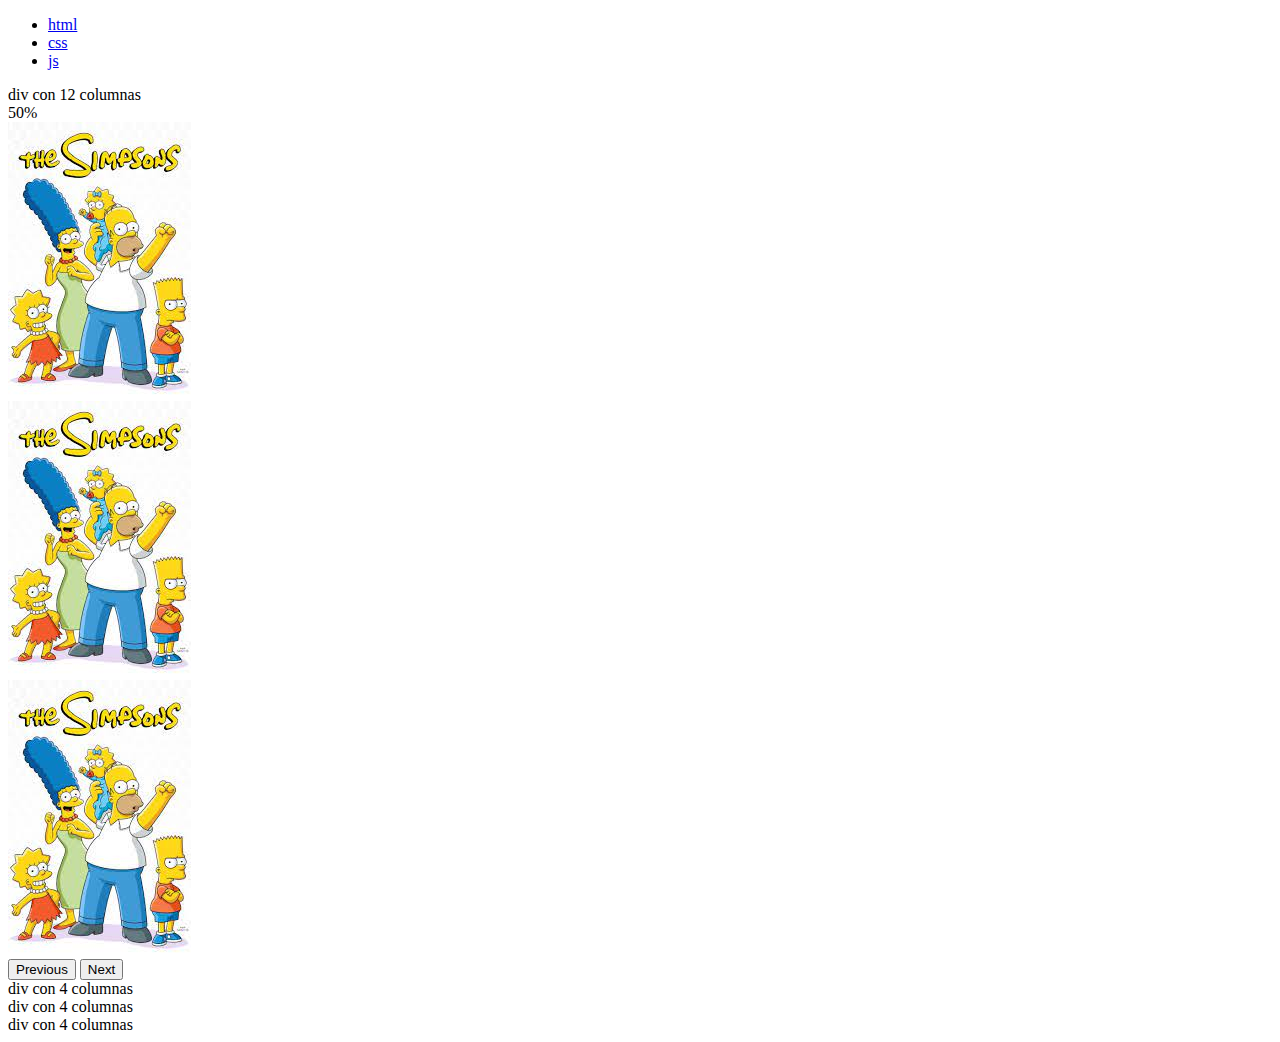
<file: index.html>
<!DOCTYPE html>
<html lang="es">
    
    <head>
        <!--esto no se ve por el usuario-->
        <title>
            Curso Angular - Html+css+js
        </title>
        <link href="https://cdn.jsdelivr.net/npm/bootstrap@5.0.2/dist/css/bootstrap.min.css" rel="stylesheet" integrity="sha384-EVSTQN3/azprG1Anm3QDgpJLIm9Nao0Yz1ztcQTwFspd3yD65VohhpuuCOmLASjC" crossorigin="anonymous">
    </head>

    <body>
        <main>
             <!--menu-->
                <nav>
                    <!-- lista de elementos-->
                    <ul>
                        <li>
                            <a href="html.html">
                                html
                            </a>
                        </li>   
                        <li>
                            <a href="css.html">
                                css
                            </a>
                        </li>
                        <li>
                            <a href="js.html">
                                js
                            </a>
                        </li>   
                    </ul>
                </nav>
            <section>
                <div class="container">
                    <div class="row p-2">
                        <div class="col-sm-6 col-md-8 col-lg-5 col-xl-3 col-xxl-2">
                            div con 12 columnas
                            <div class="w-100">
                                50%
                            </div>
                        </div>
                    </div>
                    <div class="row">
                        <div class="col-12">
                            <div id="carouselExampleControls" class="carousel slide" data-bs-ride="carousel">
                                <div class="carousel-inner">
                                  <div class="carousel-item active">
                                    <img src="descarga.jfif" class="d-block w-50" alt="...">
                                  </div>
                                  <div class="carousel-item">
                                    <img src="descarga.jfif" class="d-block w-50" alt="...">
                                  </div>
                                  <div class="carousel-item">
                                    <img src="descarga.jfif" class="d-block w-50" alt="...">
                                  </div>
                                </div>
                                <button class="carousel-control-prev" type="button" data-bs-target="#carouselExampleControls" data-bs-slide="prev">
                                  <span class="carousel-control-prev-icon" aria-hidden="true"></span>
                                  <span class="visually-hidden">Previous</span>
                                </button>
                                <button class="carousel-control-next" type="button" data-bs-target="#carouselExampleControls" data-bs-slide="next">
                                  <span class="carousel-control-next-icon" aria-hidden="true"></span>
                                  <span class="visually-hidden">Next</span>
                                </button>
                              </div>
                        </div>
                    </div>
                    <div class="row">
                        <div class="col-4">
                            div con 4 columnas
                        </div>
                        <div class="col-4">
                            div con 4 columnas
                        </div>
                        <div class="col-4">
                            div con 4 columnas
                        </div>
                    </div>
                </div>
            </section>
        </main>
        <script src="https://cdn.jsdelivr.net/npm/bootstrap@5.0.2/dist/js/bootstrap.bundle.min.js" integrity="sha384-MrcW6ZMFYlzcLA8Nl+NtUVF0sA7MsXsP1UyJoMp4YLEuNSfAP+JcXn/tWtIaxVXM" crossorigin="anonymous"></script>
    </body>
</html>
</file>
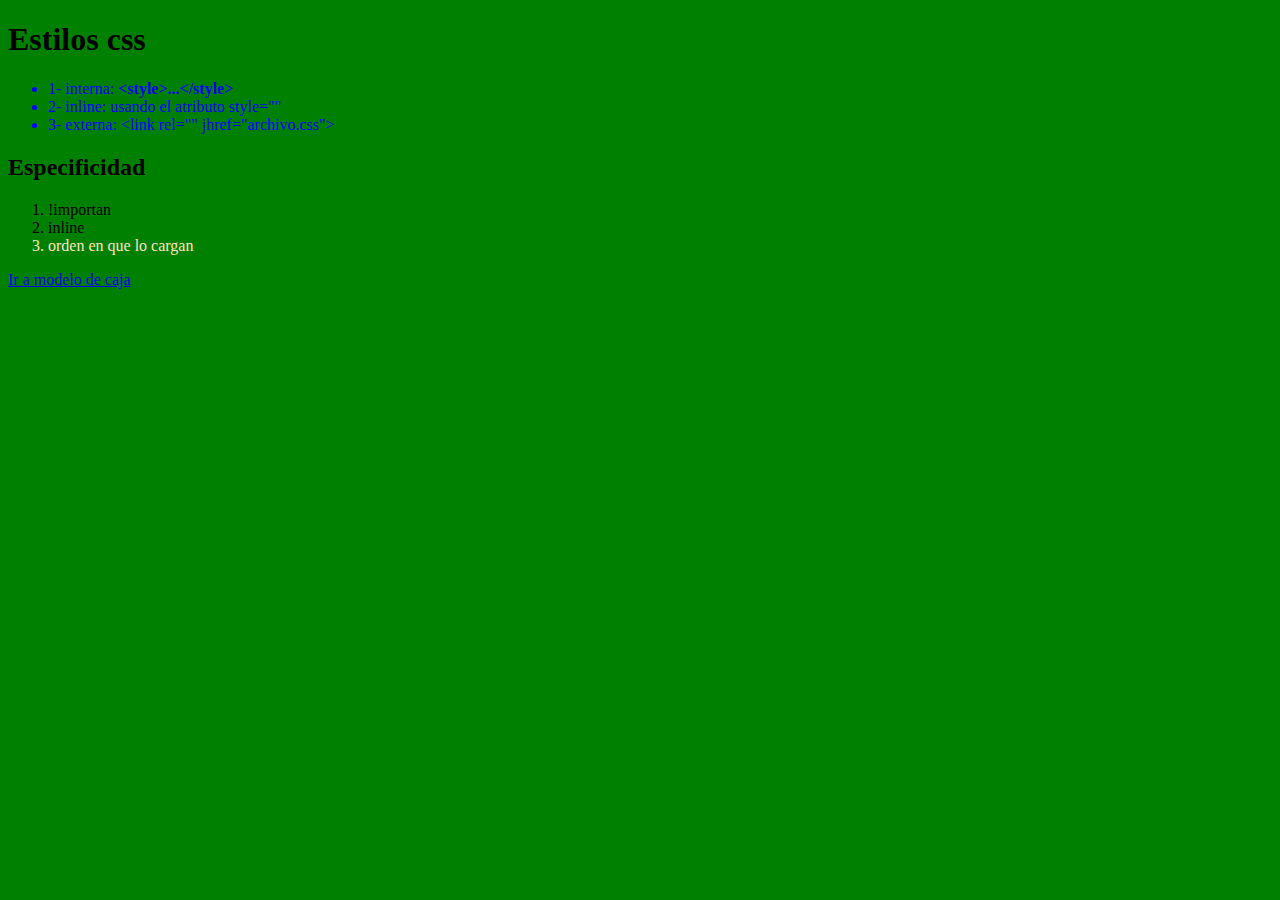
<file: css.html>
<!DOCTYPE html>
<html lang="en">
<head>
    <meta charset="UTF-8">
    <meta http-equiv="X-UA-Compatible" content="IE=edge">
    <meta name="viewport" content="width=device-width, initial-scale=1.0">
    <title>Document</title>
    <!-- 1: forma: interna --> 
    <style>    
        /*es un comentario css*/
        
        /*selector de etiqueta*/
        /*regla css */
        /*selctor*/
        /*
        body {
            background-color: black !important;
            color: white;
        }
        h2 {
            color: lightblue;
        }
        ul {
            color: yellow
        }

        ul::first-letter {
            color: aqua;
        }*/
    </style>
    <!-- vinculo un archivo externo (estilos)-->
    <link rel="stylesheet" href="styles.css">
</head>
<!-- 2 forma: inline-->
<!-- para newsletter-->
<body> 
    <main>
        <section>
            <h1>
                Estilos css
            </h1>
            <ul class="claseul">
                <li>
                    1- interna: <b>&lt;style&gt;...&lt;/style&gt;</b>
                </li>
                <li>
                    2- inline: usando el atributo style=""
                </li>
                <li>
                    3- externa: &lt;link rel="" jhref="archivo.css"&gt; 
                </li>
            </ul>

            <h2>
                Especificidad
            </h2>
            <ol>
                <li>
                    !importan
                </li>
                <li>
                    inline
                </li>
                <li id="ultimoli">
                    orden en que lo cargan
                </li>
            </ol>
            <a href="./modelo-caja.html">Ir a modelo de caja</a>
        </section>
    </main>
</body>
</html>
</file>
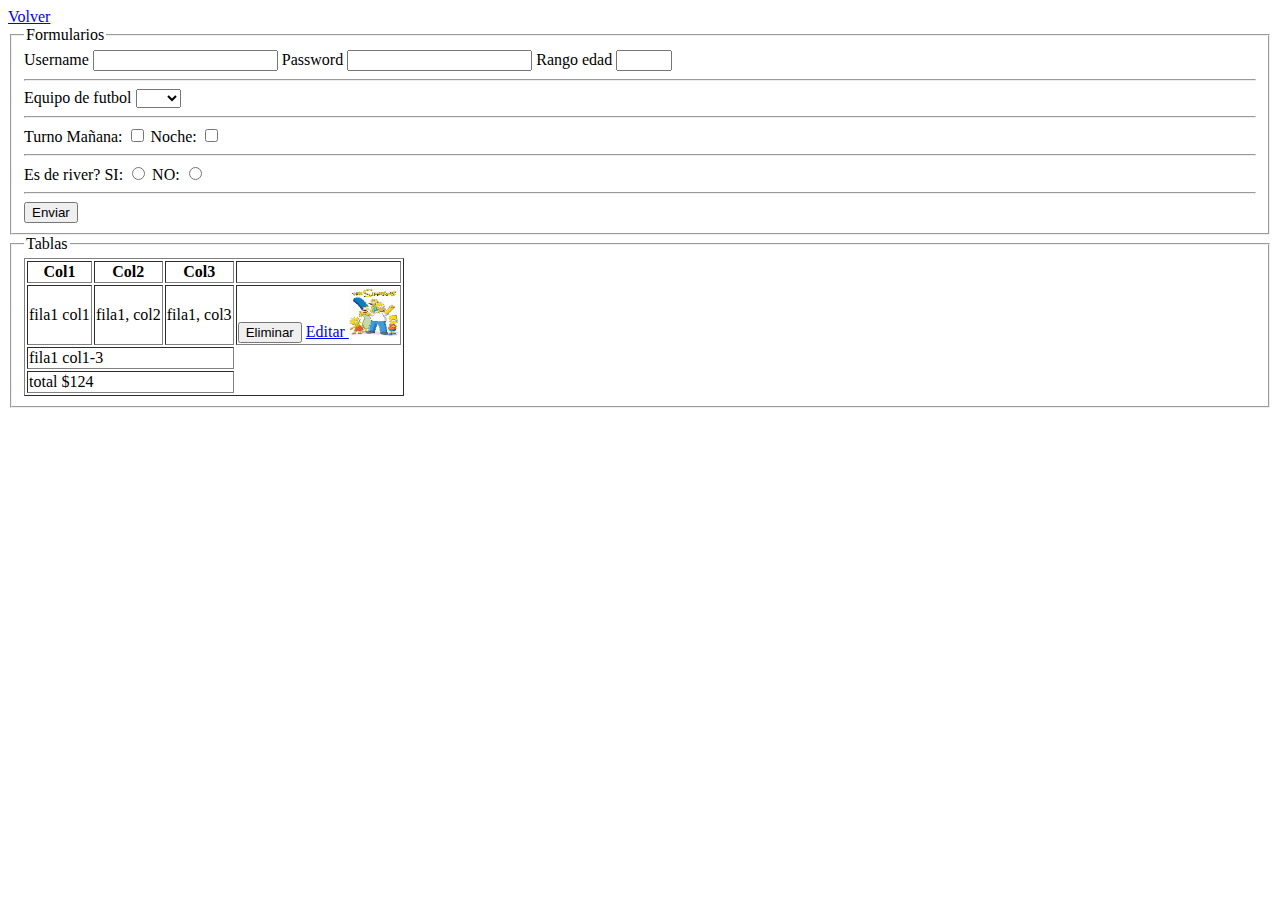
<file: html.html>
<!DOCTYPE html>
<html lang="en">
<head>
    <meta charset="UTF-8">
    <meta name="viewport" content="width=device-width, initial-scale=1.0">
    <title>Document</title>
</head>
<body>
    <!--todo el contenido debe ir dentro del main-->
    <main>
        <!--menu-->
        <header>
            <!--elementos de menu-->
            <nav>
                <li>
                    <a href="index.html">
                        Volver
                    </a>
                </li>   
            </nav>
        </header>
        <section>
            <!--formulario-->
            <fieldset>
                <legend>Formularios</legend>
                <form action="endpoint.html" method="get">
                    <label>Username</label>
                    <input type="text" 
                        name="username"
                        id="username"
                        required
                        >
                    <label>Password</label>
                    <input type="password"
                        name="password"
                        id="password"
                        required
                    >
                    <label>Rango edad</label>
                    <input type="number" 
                        step="5" 
                        min="0"
                        max="15"
                        required
                    >
                    <hr>
                    <label>Equipo de futbol</label>
                    <select required>
                        <option></option>
                        <option>Arg</option>
                        <option>Bra</option>
                        <option>Esp</option>
                    </select>
                    <hr>
                    <label>Turno</label>
                    Mañana: <input type="checkbox" 
                        value="M" 
                        name="manana">
                    Noche: <input type="checkbox" 
                        value="N"
                        name="noche">
                    <hr>
                    <label>Es de river?</label>
                    SI: <input type="radio" 
                        value="SI"
                        name="esderiver">
                    NO: <input type="radio" 
                        value="NO"
                        name="esderiver"
                    >
                    <hr>
                    <button type="submit">
                        Enviar
                    </button>
                </form>
            </fieldset>
        </section>
        <section>
            <fieldset>
                <legend>Tablas</legend>
                <table border="1">
                    <thead>
                        <tr>
                            <th>
                                Col1
                            </th>
                            <th>
                                Col2
                            </th>
                            <th>
                                Col3
                            </th>
                            <th>
                                &nbsp;
                            </th>
                        </tr>
                    </thead>
                    <tbody>
                        <!--fila1-->
                        <tr>
                            <!--fila1, col1-->
                            <td>
                                fila1 col1
                            </td>
                            <!--fila1, col2-->
                            <td>
                                fila1, col2
                            </td>
                            <td>
                                fila1, col3
                            </td>
                            <td>
                                <button>
                                    Eliminar
                                </button>
                                <a href="#">
                                    Editar
                                </a>
                                <img src="descarga.jfif" 
                                    width="50"
                                    height="50">
                            </td>
                        </tr>
                        <!--fila1-->
                        <tr>
                            <!--fila1, col1-3 -->
                            <td colspan="3">
                                fila1 col1-3
                            </td>
                        </tr>
                    </tbody>
                    <tfoot>
                        <tr>
                            <td colspan="3">
                                total $124
                            </td>
                        </tr>
                    </tfoot>
                </table>
            </fieldset>
        </section>
        <!--puedo tener cuantos section quiera-->
    </main>
    <aside>
        <!--publicidad-->
    </aside>
    <footer>
        <!-- el pie de pagina de un sitio-->
    </footer>
</body>
</html>
</file>
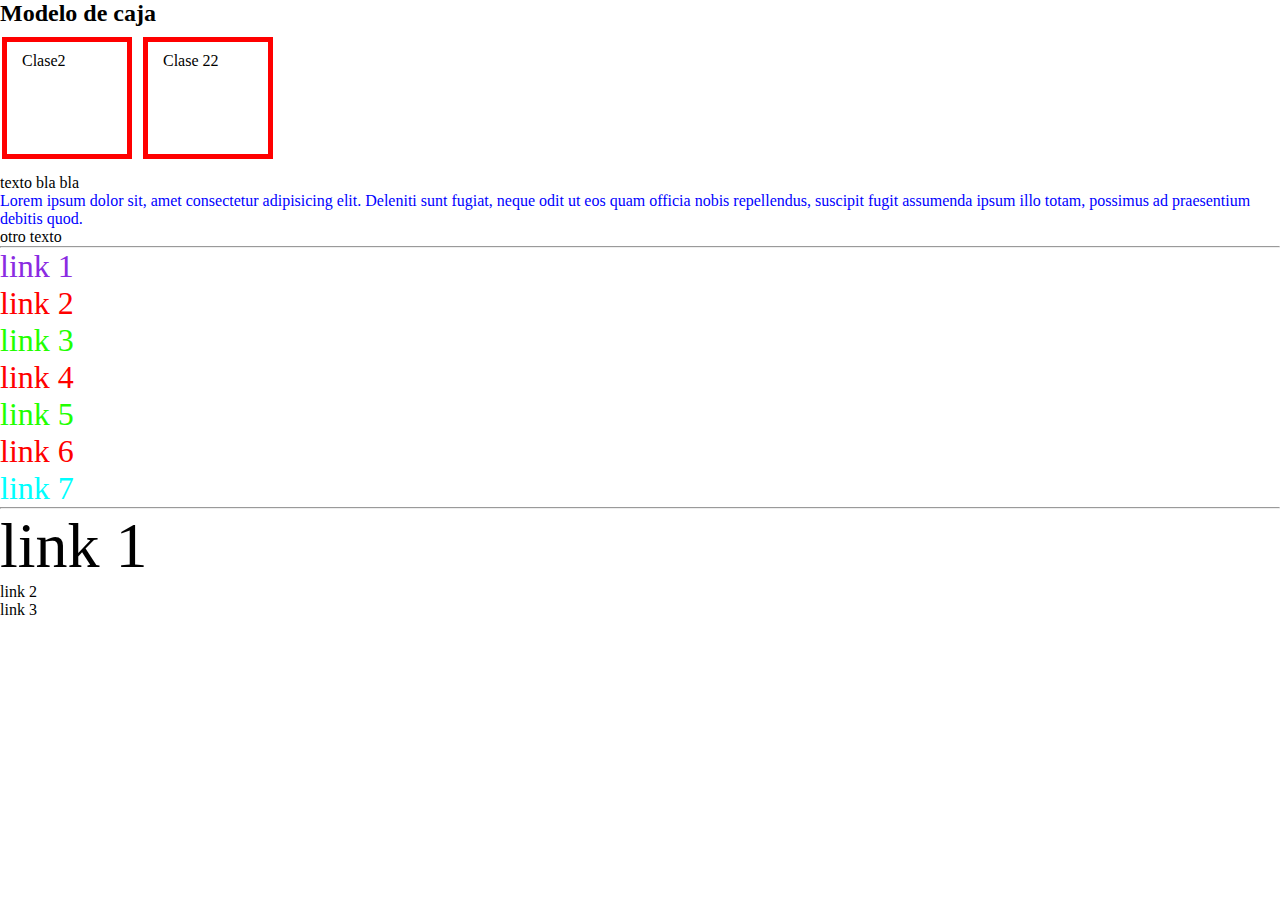
<file: modelo-caja.html>
<!DOCTYPE html>
<html lang="en">
<head>
    <meta charset="UTF-8">
    <meta http-equiv="X-UA-Compatible" content="IE=edge">
    <meta name="viewport" content="width=device-width, initial-scale=1.0">
    <title>Document</title>
    <style>
        /*selector universal permite aplicat estilos globales, que aplican a todos
        los tags*/
        * {
            box-sizing: border-box;
            padding: 0;
            margin: 0;
        }

        .container {
            width: 100px;
            height: 100px;

            padding: 10px 5px 2px 15px;
            border: 5px solid red;
            margin: 10px 5px 15px 2px;
            display: inline-block;
            box-sizing: content-box;
        }

        /*herencia de estilos*/
        .contenedor__texto #contenedor__caja p {
            color:blue;
        }

        .lista {
            font-size: 2rem;
        }

        .lista li:first-child {
            color:blueviolet !important;
        }

        .lista li:last-child {
            color:aqua !important; 
        }

        /*aplica a los pares*/
        .lista li:nth-child(even) {/*par*/
            color:red;
        }
        .lista li:nth-child(odd) {/*impar*/
            color:rgb(34, 255, 0);
        }

        /**/
        .lista-hermanos > li > a {
            font-size: 4rem; /*px|em|rem|% ?*/

        }
    </style>
</head>
<body>
    <main>
        <header>

        </header>
        <body>
            <section>
                <h2>Modelo de caja</h2>
                <div class="container">
                    Clase2
                </div>
                <div class="container">
                    Clase 22
                </div>
            </section>
            <section class="contenedor__texto">
                <p>
                    texto bla bla
                </p>
                <div id="contenedor__caja">
                    <p>
                        Lorem ipsum dolor sit, amet consectetur adipisicing elit. Deleniti sunt fugiat, neque odit ut eos quam officia nobis repellendus, suscipit fugit assumenda ipsum illo totam, possimus ad praesentium debitis quod.
                    </p>
                </div>
                <p>
                    otro texto
                </p>
            </section>
            <hr>
            <section>  
                <!--lista no ordenada -->
                <ul class="lista">
                    <li>
                        link 1
                    </li>
                    <li>
                        link 2
                    </li>
                    <li>
                        link 3
                    </li>
                    <li>
                        link 4
                    </li>
                    <li>
                        link 5
                    </li>
                    <li>
                        link 6
                    </li>
                    <li>
                        link 7
                    </li>
                </ul>
            </section>
            <hr>
            <section>  
                <!--lista no ordenada -->
                <ul class="lista-hermanos">
                    <li>
                        <a> 
                            link 1
                        </a>
                    </li>
                    <li>
                        link 2
                    </li>
                    <li>
                        link 3
                    </li>
                </ul>
            </section>
        </body>
    </main>
</body>
</html>
</file>
<file: styles.css>
body {
    background-color: green;
}

#ultimoli {
    color:bisque;
}

.claseul {
    color:blue
}
</file>
